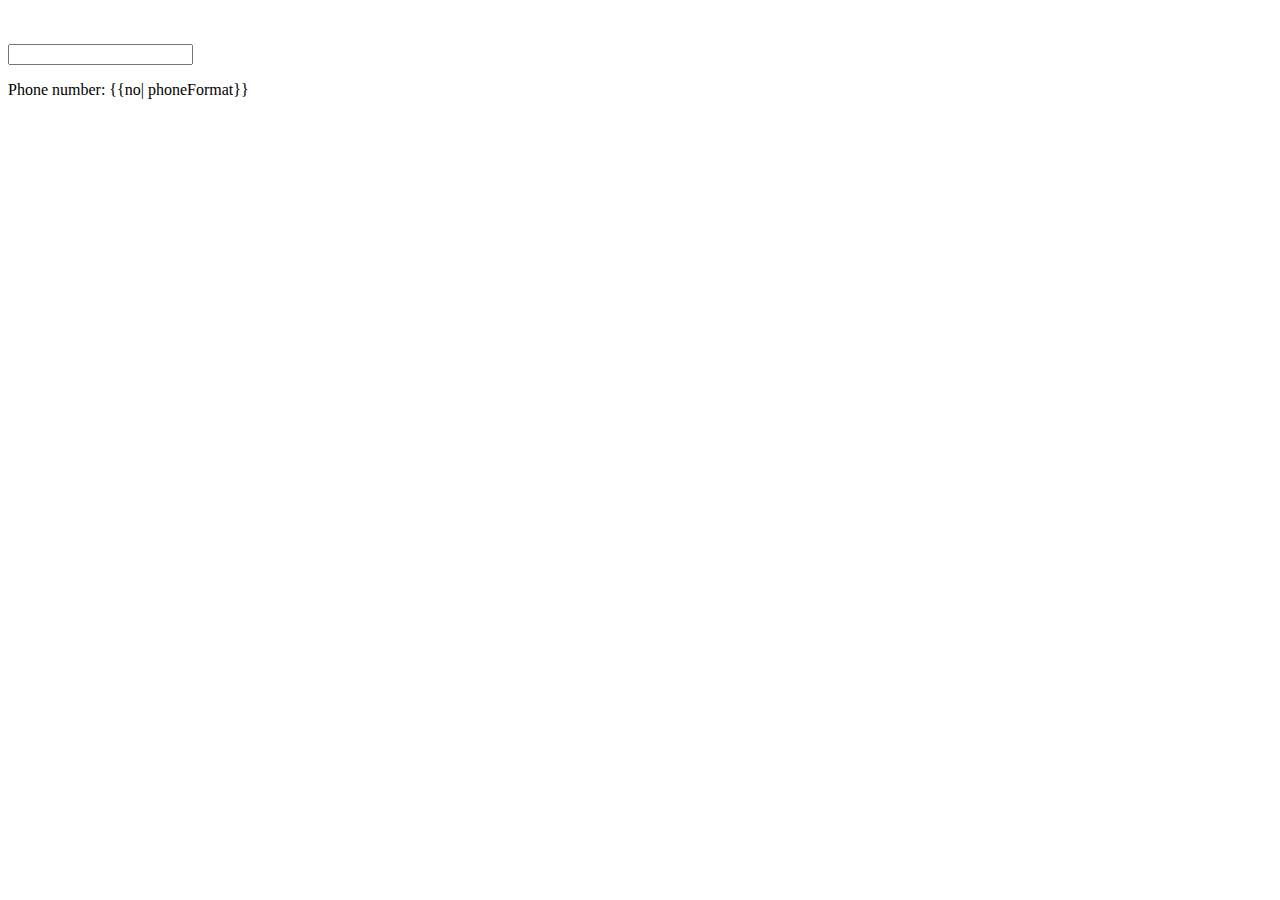
<file: app/components/home/home.component.html>
<body>
    

<div *ngIf="msg =='hobby'">
    <app-hobby [myhobby]="hobbylist" (rhobby)="delhobby($event)" (addf)="addtofav($event)"></app-hobby>
</div>

<div *ngIf="msg=='addhobby'">
<app-addhobby (mynewhobby)="addnewhobby($event)"></app-addhobby>
</div>

<div *ngIf="msg=='fav'">
    <app-myfav [myhobby]="myfav" (rmfav)="remvfav($event)"></app-myfav>
    </div>
<br><br>
    <input appPhdir type="text" [(ngModel)]="no">
    <p>Phone number: {{no| phoneFormat}}</p>

</body>
</file>
